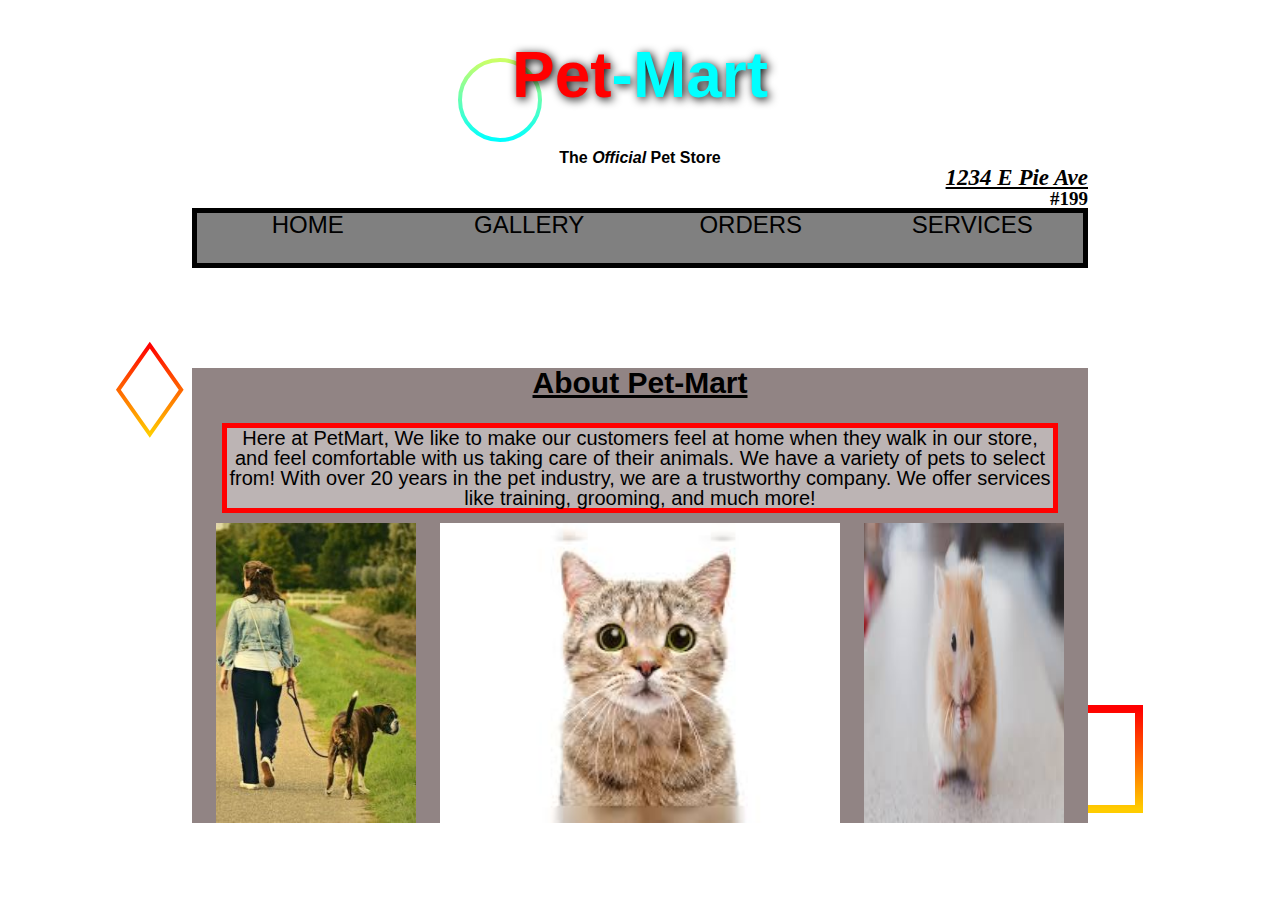
<file: index.html>
<!DOCTYPE html>
<html lang='en'>
<head>
<meta charset='UTF-8'>
<meta name='author' content='Nicholas Millan and John McFarland'>
<meta name='description' content='Pet Company'>
<meta name='viewport' content='width=device-width, initial-scale=1.0'>
<meta property='og:image' content=''>
<meta property='og.title' content=''>
<meta property='og.description' content='Pet-Mart Website'>
<title>Pet Mart</title>
<link rel='stylesheet' href='style.css'>
<link rel='shortcut icon' href='images/petmart.jpg' type='image/x-icon'>
</head>
    <body>
        <div class="header">
            <header class="header">
                <h1 class="header-logo"><span>Pet</span>-Mart</h1>
                <section class="header-name">The <em>Official</em> Pet Store</section>
                <section class="header-address"><address>1234 E Pie Ave</address></section>
                <section class="header-no">#199</section>
            </header>
            <section class="Main Page">
                <nav>
                    <ul>
                        <li><a href="index.html">Home</a></li>
                        <li><a href="gallery.html">Gallery</a></li>
                        <li><a href="order.html">Orders</a></li>
                        <li><a href="services.html">Services</a></li>
                    </ul>
                </nav>
            
            </section>
            <article>
            <header>
                <h2>About Pet-Mart</h2>
            </header>
            <p class="about">Here at PetMart, We like to make our customers feel at home when they walk in our store, and feel comfortable with us taking care of their animals. We have a variety of pets to select from! With over 20 years in the pet industry, we are a trustworthy company. We offer services like training, grooming, and much more!</p>
            <section class="aside">
                <img src="images/dog.jpg" alt="woman walking a dog" height="300" width="200"> 
                <img src="images/cat.jps.jpg" alt="cat" height="300" width="400">
                <img src="images/hamster.jpg" alt="hamster" height="300" width="200">
            </section>
            </article>
        </div>
    </body>
</file>
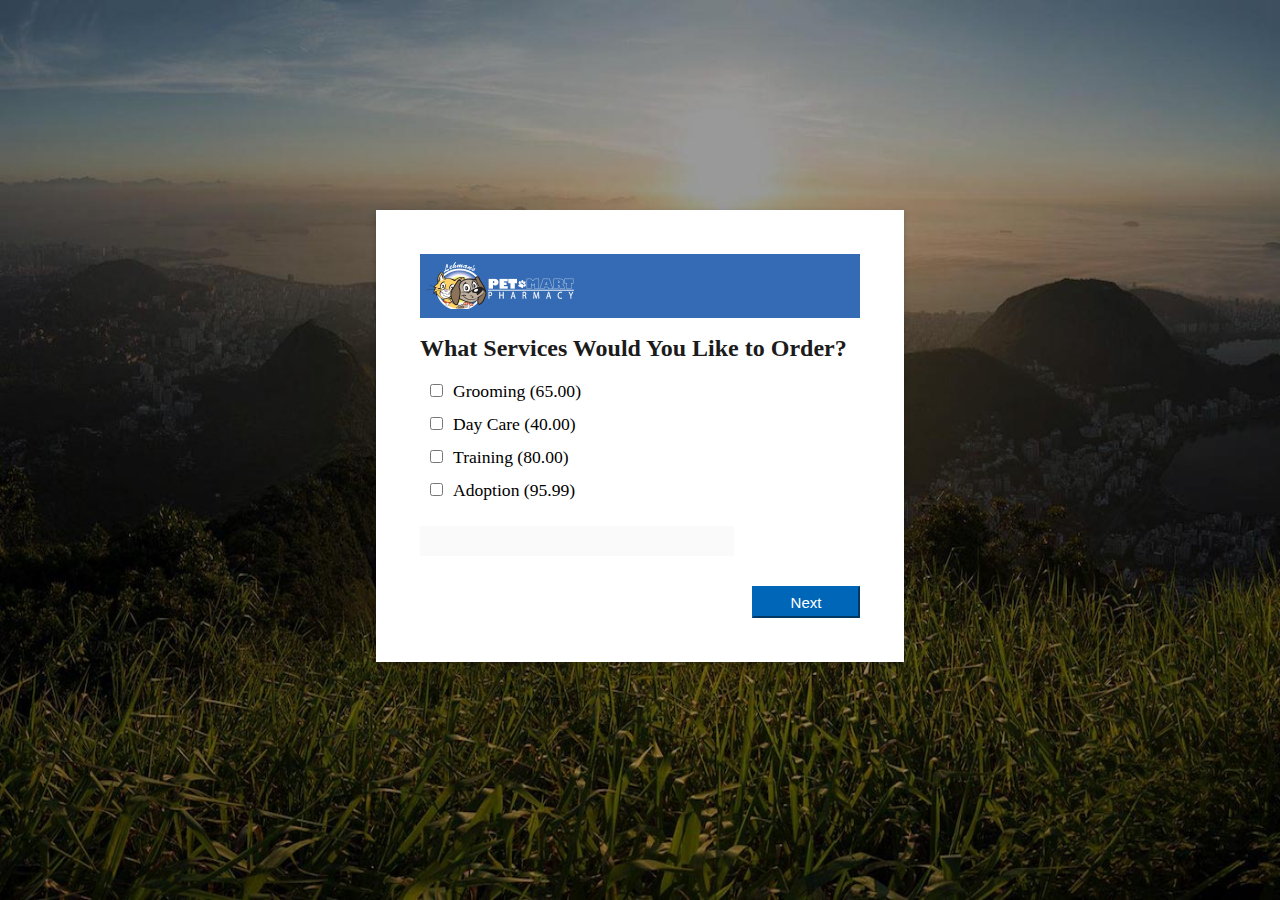
<file: checkout.html>
<!DOCTYPE html>
<html lang="en">
<head>
    <meta charset="UTF-8">
    <meta name="viewport" content="width=device-width, initial-scale=1.0">
    <title>Orders Page</title>
    <link rel="stylesheet" href="checkout.css">
    <script type="text/javascript">
        
        function UpdateCost() {
            var sum = 0;
            var gn, elem;
            for (i=0; i<4; i++) {
            gn = 'game'+i;
            elem = document.getElementById(gn);
            if (elem.checked == true) { sum += Number(elem.value); }
        }
        document.getElementById('totalcost').value = sum.toFixed(2);
        } 
        </script>
</head>
<body>
    
    <div class="sign">
        <div class="label">
        <img src="hdr-logo-main_a.png">
        </div>
        <h1>What Services Would You Like to Order?</h1>
        
        <form action="index.html" method="POST">
            <input type="checkbox" id='game0' value="65.00"  onclick="UpdateCost()" class="check"><p>Grooming (65.00)</p><br>
            <input type="checkbox" id='game1' value="40.00" onclick="UpdateCost()" class="check"><p>Day Care (40.00)</p><br>
            <input type="checkbox" id='game2' value="80.00" onclick="UpdateCost()" class="check"><p>Training (80.00)</p><br>
            <input type="checkbox" id='game3' value="95.99" onclick="UpdateCost()" class="check"><p>Adoption (95.99)</p><br>
            
            <input type="text" id="totalcost" class="tot" disabled>
        <div class="btn-div">
            <div class="btn">
                <input type="submit" class="button" value="Next">
            </div>
        </div>
        </form>
    </div>
    
</body>
</html>
</file>
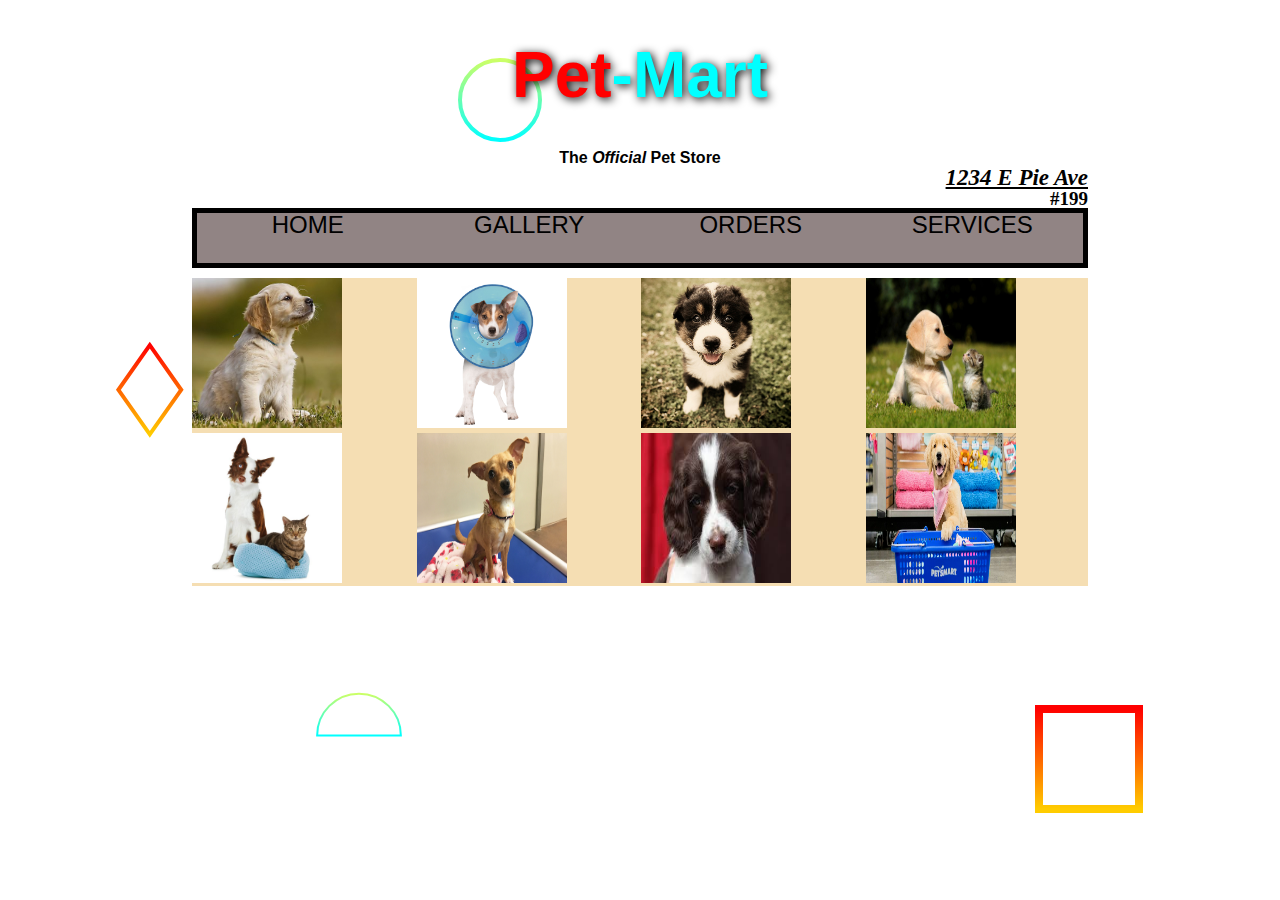
<file: gallery.html>
<!DOCTYPE html>
<html lang='en'>
<head>
<meta charset='UTF-8'>
<meta name='author' content='Nicholas Millan and John McFarland'>
<meta name='description' content='Pet Company'>
<meta name='viewport' content='width=device-width, initial-scale=1.0'>
<meta property='og:image' content=''>
<meta property='og.title' content=''>
<meta property='og.description' content='Pet-Mart Website'>
<title>Pet Mart</title>
<link rel='stylesheet' href='gallery.css'>
<link rel='shortcut icon' href='images/petmart.jpg' type='image/x-icon'>
</head>
    <body>
        <div class="header">
            <header class="header">
                <h1 class="header-logo"><span>Pet</span>-Mart</h1>
                <section class="header-name">The <em>Official</em> Pet Store</section>
                <section class="header-address"><address>1234 E Pie Ave</address></section>
                <section class="header-no">#199</section>
            </header>
            <section class="Main Page">
                <nav>
                    <ul>
                        <li><a href="index.html">Home</a></li>
                        <li><a href="gallery.html">Gallery</a></li>
                        <li><a href="order.html">Orders</a></li>
                        <li><a href="services.html">Services</a></li>
                    </ul>
                </nav>
            
            </section>

            <div class="container">
                <div class="cell-a cell"><img src="images2/ARTHMB-UnleashingTheSecretsOfPuppyBehavior-20160818.jfif" width="150" height="150"></div>
                <div class="cell-b cell"><img src="images2/cone-of-shame.jfif" width="150" height="150"></div>
                <div class="cell-c cell"><img src="images2/cute-puppy.jpg" width="150" height="150"></div>
                <div class="cell-d cell"><img src="images2/dog-cat.jpg" width="150" height="150"></div>
                <div class="cell-e cell"><img src="images2/GN0314_LG_MENU-DogAndCat-20160818.jfif" width="150" height="150"></div>
                <div class="cell-f cell"><img src="images2/Maya-1.jpg" width="150" height="150"></div>
                <div class="cell-g cell"><img src="images2/sad-puppy.jfif" width="150" height="150"></div>
                <div class="cell-h cell"><img src="images2/shopping-dog.png" width="150" height="150"></div>
            </div>

    </body>
</file>
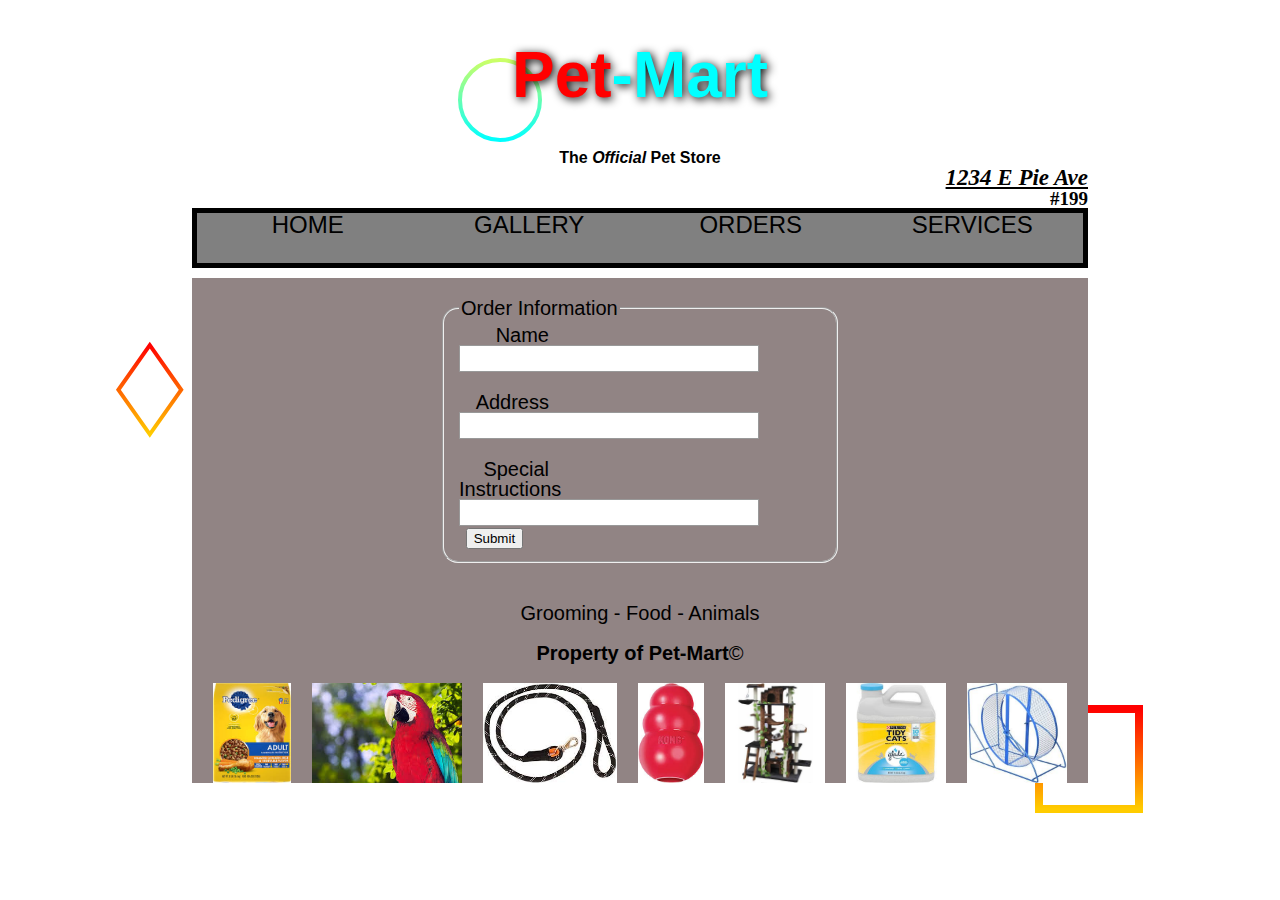
<file: order.html>
<!DOCTYPE html>
<html lang='en'>
<head>
<meta charset='UTF-8'>
<meta name='author' content='Nicholas Millan and John McFarland'>
<meta name='description' content='Pet Company'>
<meta name='viewport' content='width=device-width, initial-scale=1.0'>
<meta property='og:image' content=''>
<meta property='og.title' content=''>
<meta property='og.description' content='Pet-Mart Website'>
<title>Pet Mart</title>
<link rel='stylesheet' href='style.css'>
<link rel='shortcut icon' href='images/petmart.jpg' type='image/x-icon'>
</head>
    <body>
        <div class="header">
            <header class="header">
                <h1 class="header-logo"><span>Pet</span>-Mart</h1>
                <section class="header-name">The <em>Official</em> Pet Store</section>
                <section class="header-address"><address>1234 E Pie Ave</address></section>
                <section class="header-no">#199</section>
            </header>
            <section class="Main Page">
                <nav>
                    <ul>
                        <li><a href="index.html">Home</a></li>
                        <li><a href="gallery.html">Gallery</a></li>
                        <li><a href="order.html">Orders</a></li>
                        <li><a href="services.html">Services</a></li>
                    </ul>
                </nav>
            </section>

            <article>

            <form action="checkout.html" method="POST">
                <fieldset>
                    <legend>Order Information</legend>
                    <ul>
                        <li><label for="Name">Name</label>
                        <input text="type" id="Name" name="user.name"></li>
        
                        <li><label for="address">Address</label>
                        <input text="type" id="address" name="user.address"></li>
                        
                        <li><label for="instructions">Special Instructions</label>
                        <input text="type" id="instructions" name="user.instructions"></li>
                    </ul>
                    <a href="index.html">
                        <button type="Submit">Submit</button>
                    </a>
                </fieldset>
            </form>
            <footer class="footer">
                <p class="services">Grooming - Food - Animals</p>
                <p class="copyright"><strong>Property of Pet-Mart</strong>&copy</p>
            </footer>

            <section class="aside">
                <img src="images/dogfood.jpg" alt="pet food" height="100" weight="100">
                <img src="images/parrot.jpg" alt="pet food" height="100" weight="100">
                <img src="images/leash.jpg" alt="pet food" height="100" weight="100">
                <img src="images/toy.jpg" alt="pet food" height="100" weight="100">
                <img src="images/tower.jpg" alt="pet food" height="100" weight="100">
                <img src="images/litter.jpg" alt="pet food" height="100" weight="100">
                <img src="images/wheel.jpg" alt="pet food" height="100" weight="100">
            
            </section>
        </article>
</file>
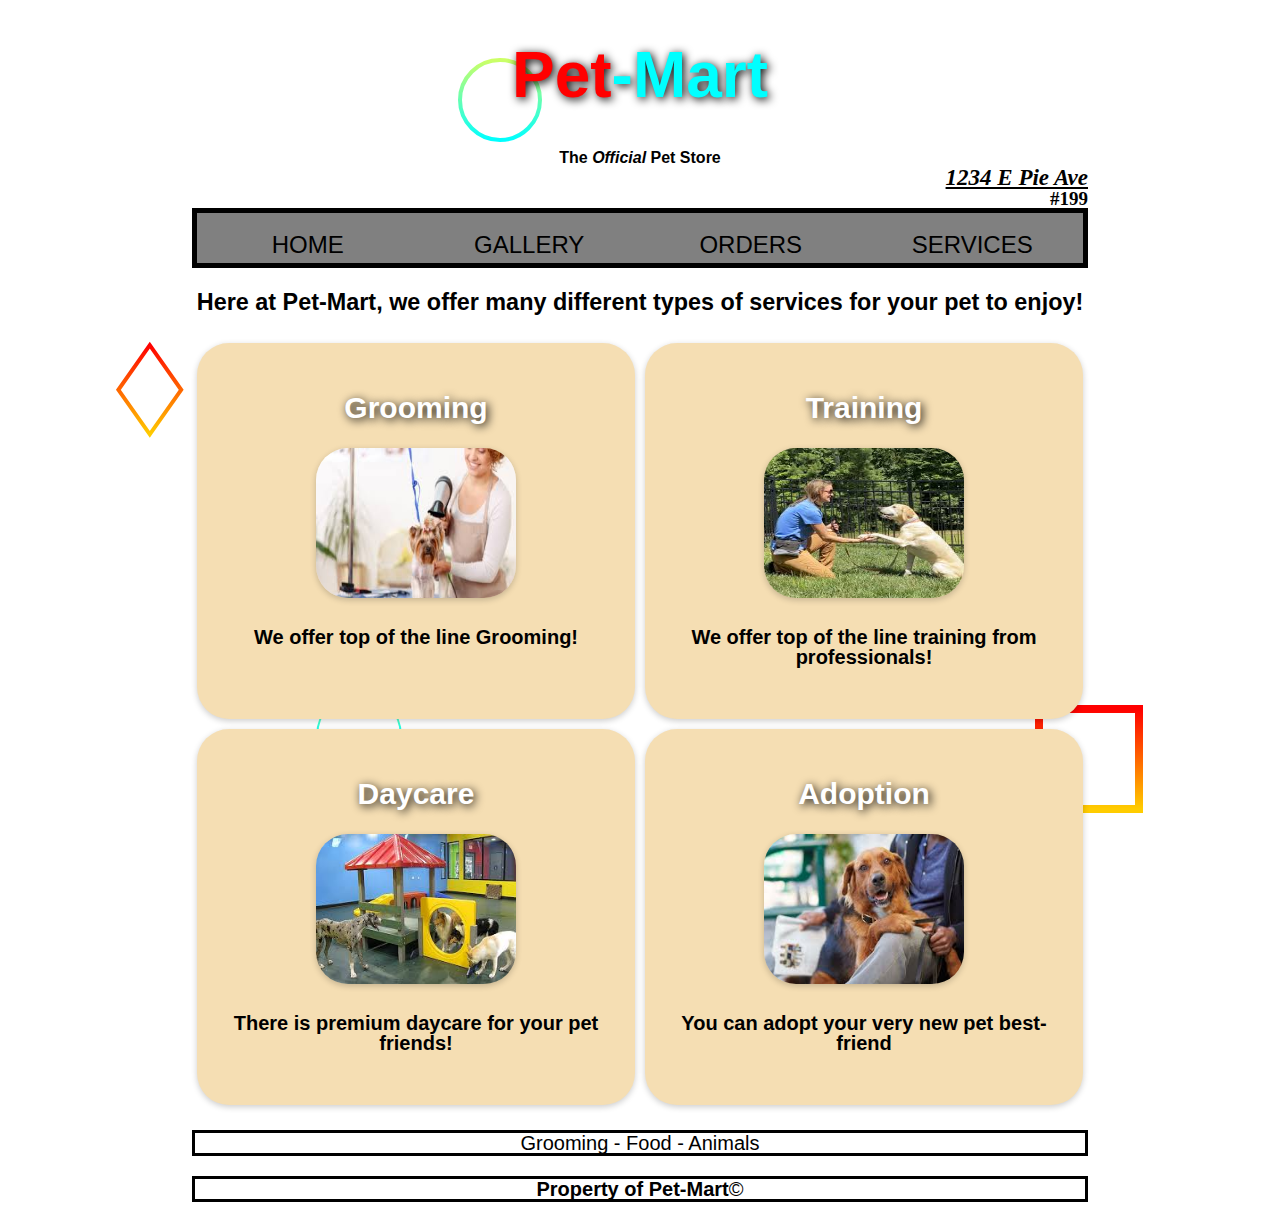
<file: services.html>
<!DOCTYPE html>
<html lang='en'>

    </style>
<meta charset='UTF-8'>
<meta name='author' content='Nicholas Millan and John McFarland'>
<meta name='description' content='Pet Company'>
<meta name='viewport' content='width=device-width, initial-scale=1.0'>
<meta property='og:image' content=''>
<meta property='og.title' content=''>
<meta property='og.description' content='Pet-Mart Website'>
<title>Pet Mart</title>
<link rel='stylesheet' href='services.css'>
<link rel='shortcut icon' href='images/petmart.jpg' type='image/x-icon'>
</head>
    <body>
        <div class="header">
            <header class="header">
                <h1 class="header-logo"><span>Pet</span>-Mart</h1>
                <section class="header-name">The <em>Official</em> Pet Store</section>
                <section class="header-address"><address>1234 E Pie Ave</address></section>
                <section class="header-no">#199</section>
            </header>
            <section class="Main Page">
                <nav>
                    <ol>
                        <li><a href="index.html">Home</a></li>
                        <li><a href="gallery.html">Gallery</a></li>
                        <li><a href="order.html">Orders</a></li>
                        <li><a href="services.html">Services</a></li>
                    </ol>
                </nav>
            </section>

            <article>
            <center><h3>Here at Pet-Mart, we offer many different types of services for your pet to enjoy!</h3></center>

            <div class="image">
                <div class="grooming">
                    <h2>Grooming</h2>
            <img src="images/grooming.jpg" alt="grooming service" height="150" width="200">
            <h4>We offer top of the line Grooming!</h4>
            </div>
            <div class="train">
                <h2>Training</h2>
            <img src="images/training.jpg" alt="training service" height="150" width="200">
            <h4>We offer top of the line training from professionals!</h4>
            </div>
            <div class="daycare">
                <h2>Daycare</h2>
            <img src="images/daycare.jpg" alt="daycare service" height="150" width="200">
            <h4>There is premium daycare for your pet friends!</h4>
            </div>
            <div class="adoption">
                <h2>Adoption</h2>
            <img src="images/adoption.jpg" alt="adoption service" height="150" width="200">
            <h4>You can adopt your very new pet best-friend</h4>
            </div>
            </div>
            </article>
            <footer class="footer">
                <p class="services">Grooming - Food - Animals</p>
                <p class="copyright"><strong>Property of Pet-Mart</strong>&copy</p>
            </footer>
</file>
<file: style.css>
:root{
    --color-text: black;
    --border: 4px solid var(--color-text)
}

html{
    background-color: #ffffff;
    background-image: url("data:image/svg+xml,%3Csvg xmlns='http://www.w3.org/2000/svg' viewBox='0 0 1600 900'%3E%3Cdefs%3E%3ClinearGradient id='a' x1='0' x2='0' y1='1' y2='0'%3E%3Cstop offset='0' stop-color='%230FF'/%3E%3Cstop offset='1' stop-color='%23CF6'/%3E%3C/linearGradient%3E%3ClinearGradient id='b' x1='0' x2='0' y1='0' y2='1'%3E%3Cstop offset='0' stop-color='%23F00'/%3E%3Cstop offset='1' stop-color='%23FC0'/%3E%3C/linearGradient%3E%3C/defs%3E%3Cg fill='%23FFF' fill-opacity='0' stroke-miterlimit='10'%3E%3Cg stroke='url(%23a)' stroke-width='2'%3E%3Cpath transform='translate(0 0)' d='M1409 581 1450.35 511 1490 581z'/%3E%3Ccircle stroke-width='4' transform='rotate(0 800 450)' cx='500' cy='100' r='40'/%3E%3Cpath transform='translate(0 0)' d='M400.86 735.5h-83.73c0-23.12 18.74-41.87 41.87-41.87S400.86 712.38 400.86 735.5z'/%3E%3C/g%3E%3Cg stroke='url(%23b)' stroke-width='4'%3E%3Cpath transform='translate(0 0)' d='M149.8 345.2 118.4 389.8 149.8 434.4 181.2 389.8z'/%3E%3Crect stroke-width='8' transform='rotate(0 1089 759)' x='1039' y='709' width='100' height='100'/%3E%3Cpath transform='rotate(0 1400 132)' d='M1426.8 132.4 1405.7 168.8 1363.7 168.8 1342.7 132.4 1363.7 96 1405.7 96z'/%3E%3C/g%3E%3C/g%3E%3C/svg%3E");
    background-attachment: fixed;
    background-size: cover;
}

html, body{
    margin: 0;
    padding: 0;
}
body{
    color: var(--color-text);
    font-family: 'Yanone Kaffeesatz', sans-serif;
    font-size: 20px;
    font-weight: 400;
    line-height: 1;
    color: black;
    
}

.wrapper{
    display: grid;
    grid-template-columns: repeat(7, 1fr);
    grid-template-rows: auto;
    margin:0 auto;
    max-width: 85rem;
}

.header .header-logo{
    text-align: center;
    order: 1;
    color: aqua;
}

.header .header-name{
    text-align: center;
    font-size: 1rem;
    font-weight: bold;
}

.header .header-address{
    text-align: right;
    font-family: 'Times New Roman', Times, serif;
    font-weight: bold;
    font-size: 23px;
    text-decoration: underline;
}
.header .header-no{
    text-align: right;
    font-family: 'Times New Roman', Times, serif;
    font-weight: bold;
    font-size: 19px;
}

span{
    color: red;
}

nav{
    background-color: gray;
    height: 50px;
    display: flex;
    margin-bottom: 10px;
    border: 5px solid black;
}

nav ul{
    list-style-type: none;
    padding: 0;
    flex: 2;
    display: flex;
} 

nav li{
    display: inline;
    text-align: center;
    flex: 1;
    color: aqua;
}

h2{
    text-align: center;
    text-decoration: underline;
    margin-top: 100px;
}

.about{
    text-align: center;
    background-color: rgba(255, 255, 255, 0.397);
    border: 5px solid red;
    margin: 10px 30px 10px 30px;
}

h1{
    font-size: 4rem;
    text-align: center;
    color: white;
    text-shadow: 2px 2px 10px black;

}

body {
    width: 70%;
    margin: 0 auto;
}

nav a{
    display: inline-block;
    font-size: 1.5rem;
    text-transform: uppercase;
    text-decoration: none;
    color: black;
    margin: auto;
    
}

.footer .services{
    text-align: center;

}

.footer .copyright{
    text-align: center;
}
.order-box{
    margin-left: auto;
    margin-right: auto;
    position: relative;
    max-width: 440px;
    width: calc(100% - 40px);
    padding: 44px;
    margin-bottom: 28px;
    background-color: #fff;
    -webkit-box-shadow: 0 2px 6px rgba(0,0,0,0.2);
    -moz-box-shadow: 0 2px 6px rgba(0,0,0,0.2);
    box-shadow: 0 2px 6px rgba(0,0,0,0.2);
    min-width: 320px;
    min-height: 338px;
    overflow: hidden;
}

a:hover{
    text-decoration: underline;
    font-weight: bold;
}

article{
    background-color: rgb(145, 132, 132);
    
}

form{
    margin-top: 10px;
    margin: 0 auto;
    width: 400px;
    /* form ouline */
    padding: 1em;
    /* border: 1px solid rgb(0, 0, 0);
    border-radius: 1em; */
}

ul {
    list-style: none;
    padding: 0;
    margin: 0;
}

form li+li{
    margin-top: 1em;
}

label{
    /* uniform size */
    display: inline-block;
    width: 90px;
    text-align: right;
}

.button{
    padding-left: 90px;

}

button{
    /* This extra margin reps the same space as the text */
    margin-left: .5em;
}

input, textarea{
    font: 1em sans-serif;
    width: 300px;
    box-sizing: border-box;
    border: 1px solid #999;
}

input:focus, textarea:focus {
    border-color: black;
}

textarea{
    vertical-align: top;
    height: 5em;
}

fieldset{
    border-radius: 1rem;
}

article, .image{
    width: 100%;

}

.image{
    justify-content: space-between;
}

.aside{
    display: flex;
    justify-content: space-evenly;
}

h3{
    justify-content: center;
}
</file>
<file: checkout.css>
html, body{
    margin: 0;
    height: 100%;
} 

body{
    display: flex;
    align-items: center;
    background-image: url("background.jpg");
    background-color: #cccccc;
    background-repeat: no-repeat;
    background-size: 100% 100%;
}

.sign{
    margin-left: auto;
    margin-right: auto;
    position: relative;
    max-width: 440px;
    width: calc(100% - 40px);
    padding: 44px;
    margin-bottom: 28px;
    background-color: #fff;
    -webkit-box-shadow: 0 2px 6px rgba(0,0,0,0.2);
    -moz-box-shadow: 0 2px 6px rgba(0,0,0,0.2);
    box-shadow: 0 2px 6px rgba(0,0,0,0.2);
    min-width: 320px;
    min-height: 338px;
    overflow: hidden;
    
}

.login{
    padding: 4px 8px;
    border-style: solid;
    border-width: 2px;
    border-color: rgba(0,0,0,0.4);
    background-color: rgba(255,255,255,0.4);
    height: 32px;
    height: 2rem;
    padding: 6px 10px;
    border-width: 1px;
    border-color: #666;
    border-color: rgba(0,0,0,0.6);
    height: 36px;
    outline: none;
    border-radius: 0;
    -webkit-border-radius: 0;
    background-color: transparent;
    border-top-width: 0;
    border-left-width: 0;
    border-right-width: 0;
    padding-left: 0;
    direction: ltr;
    text-align: left;
    max-width: 100%;
    line-height: inherit;
    font-size: inherit
}

h1 {
    margin-bottom: 20px;
    margin-top: 20px;
    margin-bottom: 1.25rem;
    margin-top: 1.25rem;
    font-size: 24px;
    line-height: 28px;
    font-weight: 300;
    line-height: 1.75rem;
    padding-bottom: 2.3632px;
    padding-top: 2.3632px;
    color: #1b1b1b;
    font-size: 1.5rem;
    font-weight: 600;
    padding: 0;
    margin-top: 16px;
    margin-bottom: 12px;
    font-family: "Segoe UI","Helvetica Neue","Lucida Grande","Roboto","Ebrima","Nirmala UI","Gadugi","Segoe Xbox Symbol","Segoe UI Symbol","Meiryo UI","Khmer UI","Tunga","Lao UI","Raavi","Iskoola Pota","Latha","Leelawadee","Microsoft YaHei UI","Microsoft JhengHei UI","Malgun Gothic","Estrangelo Edessa","Microsoft Himalaya","Microsoft New Tai Lue","Microsoft PhagsPa","Microsoft Tai Le","Microsoft Yi Baiti","Mongolian Baiti","MV Boli","Myanmar Text","Cambria Math";
}

img{
    max-width: 400px;
    max-height: 50px;
    padding: 5px;
}

.login::placeholder{
    font-size: 1.1rem;
}

.sign, .login{
    width: 100%;
}

.button{
    color: #fff;
    border-color: #0067b8;
    background-color: #0067b8;
    display: block;
    min-width: 108px;
    min-height: 32px;
    justify-content: right;
    font-size: 15px;
    margin: auto 0 0 auto
    
    
}



.btn{
    margin-top: 30px;
}

.label{
    background-color: #346bb4;
}

.tot{
    border: none;
    font-size: 1.5rem;
    margin-top: 20px;
}

form p{
    font-size: 1.1rem;
    display: inline;
}

.check{
    margin: 10px;
}
</file>
<file: gallery.css>
:root{
    --color-text: black;
    --border: 4px solid var(--color-text)
}

html{
    background-color: #ffffff;
    background-image: url("data:image/svg+xml,%3Csvg xmlns='http://www.w3.org/2000/svg' viewBox='0 0 1600 900'%3E%3Cdefs%3E%3ClinearGradient id='a' x1='0' x2='0' y1='1' y2='0'%3E%3Cstop offset='0' stop-color='%230FF'/%3E%3Cstop offset='1' stop-color='%23CF6'/%3E%3C/linearGradient%3E%3ClinearGradient id='b' x1='0' x2='0' y1='0' y2='1'%3E%3Cstop offset='0' stop-color='%23F00'/%3E%3Cstop offset='1' stop-color='%23FC0'/%3E%3C/linearGradient%3E%3C/defs%3E%3Cg fill='%23FFF' fill-opacity='0' stroke-miterlimit='10'%3E%3Cg stroke='url(%23a)' stroke-width='2'%3E%3Cpath transform='translate(0 0)' d='M1409 581 1450.35 511 1490 581z'/%3E%3Ccircle stroke-width='4' transform='rotate(0 800 450)' cx='500' cy='100' r='40'/%3E%3Cpath transform='translate(0 0)' d='M400.86 735.5h-83.73c0-23.12 18.74-41.87 41.87-41.87S400.86 712.38 400.86 735.5z'/%3E%3C/g%3E%3Cg stroke='url(%23b)' stroke-width='4'%3E%3Cpath transform='translate(0 0)' d='M149.8 345.2 118.4 389.8 149.8 434.4 181.2 389.8z'/%3E%3Crect stroke-width='8' transform='rotate(0 1089 759)' x='1039' y='709' width='100' height='100'/%3E%3Cpath transform='rotate(0 1400 132)' d='M1426.8 132.4 1405.7 168.8 1363.7 168.8 1342.7 132.4 1363.7 96 1405.7 96z'/%3E%3C/g%3E%3C/g%3E%3C/svg%3E");
    background-attachment: fixed;
    background-size: cover;
}

html, body{
    margin: 0;
    padding: 0;
}
body{
    color: var(--color-text);
    font-family: 'Yanone Kaffeesatz', sans-serif;
    font-size: 20px;
    font-weight: 400;
    line-height: 1;
    color: black;
    
}

.wrapper{
    display: grid;
    grid-template-columns: repeat(7, 1fr);
    grid-template-rows: auto;
    margin:0 auto;
    max-width: 85rem;
}

.header .header-logo{
    text-align: center;
    order: 1;
    color: aqua;
}

.header .header-name{
    text-align: center;
    font-size: 1rem;
    font-weight: bold;
}

.header .header-address{
    text-align: right;
    font-family: 'Times New Roman', Times, serif;
    font-weight: bold;
    font-size: 23px;
    text-decoration: underline;
}
.header .header-no{
    text-align: right;
    font-family: 'Times New Roman', Times, serif;
    font-weight: bold;
    font-size: 19px;
}

span{
    color: red;
}

nav{
    background-color: rgb(145, 132, 132);
    height: 50px;
    display: flex;
    margin-bottom: 10px;
    border: 5px solid black;
}

nav ul{
    list-style-type: none;
    padding: 0;
    flex: 2;
    display: flex;
} 

nav li{
    display: inline;
    text-align: center;
    flex: 1;
    color: aqua;
}

h2{
    text-align: center;
    text-decoration: underline;
    margin-top: 100px;
}

.about{
    text-align: center;
    background-color: rgba(255, 255, 255, 0.397);
    border: 5px solid red;
}

h1{
    font-size: 4rem;
    text-align: center;
    color: white;
    text-shadow: 2px 2px 10px black;

}

body {
    width: 70%;
    margin: 0 auto;
}

nav a{
    display: inline-block;
    font-size: 1.5rem;
    text-transform: uppercase;
    text-decoration: none;
    color: black;
    margin: auto;
    
}

.footer .services{
    text-align: center;

}

.footer .copyright{
    text-align: center;
}

.order-box{
    margin-left: auto;
    margin-right: auto;
    position: relative;
    max-width: 440px;
    width: calc(100% - 40px);
    padding: 44px;
    margin-bottom: 28px;
    background-color: #fff;
    -webkit-box-shadow: 0 2px 6px rgba(0,0,0,0.2);
    -moz-box-shadow: 0 2px 6px rgba(0,0,0,0.2);
    box-shadow: 0 2px 6px rgba(0,0,0,0.2);
    min-width: 320px;
    min-height: 338px;
    overflow: hidden;
}

a:hover{
    text-decoration: underline;
    font-weight: 900;
}

article{
    background-color: rgb(145, 132, 132);
    
}

form{
    margin-top: 10px;
    margin: 0 auto;
    width: 400px;
    /* form ouline */
    padding: 1em;
    /* border: 1px solid rgb(0, 0, 0);
    border-radius: 1em; */
}

ul {
    list-style: none;
    padding: 0;
    margin: 0;
}

form li+li{
    margin-top: 1em;
}

label{
    /* uniform size */
    display: inline-block;
    width: 90px;
    text-align: right;
}

.button{
    padding-left: 90px;

}

button{
    /* This extra margin reps the same space as the text */
    margin-left: .5em;
}

input, textarea{
    font: 1em sans-serif;
    width: 300px;
    box-sizing: border-box;
    border: 1px solid #999;
}

input:focus, textarea:focus {
    border-color: black;
}

textarea{
    vertical-align: top;
    height: 5em;
}

fieldset{
    border-radius: 1rem;
}

article, .image{
    width: 100%;

}

.image{
    justify-content: space-between;
}

.aside{
    display: flex;
    justify-content: space-evenly;
}


.container{
    display: grid;
    grid-template-columns: repeat(4, auto);
    grid-template-rows: repeat(2,auto);
    
    background-color: wheat;
    gap: 2px;
    width: 100%;
}

.cell-a {
    
    
    grid-column: 1/2;
    grid-row: 1/2;
    
}

.cell-b{
    grid-column: 2/3;
    grid-row: 1/2;
}
.cell-c{
    grid-column: 3/4;
}
</file>
<file: services.css>
:root{
    --color-text: black;
    --border: 4px solid var(--color-text)
}

*, *::after, *before{
    box-sizing: border-box; 
    margin: 0;
    padding: 0;
}

body{
    color: var(--color-text);
    font-family: 'Yanone Kaffeesatz', sans-serif;
    font-size: 20px;
    font-weight: 400;
    line-height: 1;
    color: black;
    background-color: #ffffff;
background-image: url("data:image/svg+xml,%3Csvg xmlns='http://www.w3.org/2000/svg' viewBox='0 0 1600 900'%3E%3Cdefs%3E%3ClinearGradient id='a' x1='0' x2='0' y1='1' y2='0'%3E%3Cstop offset='0' stop-color='%230FF'/%3E%3Cstop offset='1' stop-color='%23CF6'/%3E%3C/linearGradient%3E%3ClinearGradient id='b' x1='0' x2='0' y1='0' y2='1'%3E%3Cstop offset='0' stop-color='%23F00'/%3E%3Cstop offset='1' stop-color='%23FC0'/%3E%3C/linearGradient%3E%3C/defs%3E%3Cg fill='%23FFF' fill-opacity='0' stroke-miterlimit='10'%3E%3Cg stroke='url(%23a)' stroke-width='2'%3E%3Cpath transform='translate(0 0)' d='M1409 581 1450.35 511 1490 581z'/%3E%3Ccircle stroke-width='4' transform='rotate(0 800 450)' cx='500' cy='100' r='40'/%3E%3Cpath transform='translate(0 0)' d='M400.86 735.5h-83.73c0-23.12 18.74-41.87 41.87-41.87S400.86 712.38 400.86 735.5z'/%3E%3C/g%3E%3Cg stroke='url(%23b)' stroke-width='4'%3E%3Cpath transform='translate(0 0)' d='M149.8 345.2 118.4 389.8 149.8 434.4 181.2 389.8z'/%3E%3Crect stroke-width='8' transform='rotate(0 1089 759)' x='1039' y='709' width='100' height='100'/%3E%3Cpath transform='rotate(0 1400 132)' d='M1426.8 132.4 1405.7 168.8 1363.7 168.8 1342.7 132.4 1363.7 96 1405.7 96z'/%3E%3C/g%3E%3C/g%3E%3C/svg%3E");
background-attachment: fixed;
background-size: cover;}

.wrapper{
    display: grid;
    grid-template-columns: repeat(7, 1fr);
    grid-template-rows: auto;
    margin:0 auto;
    max-width: 85rem;
}

.header .header-logo{
    text-align: center;
    order: 1;
    color: aqua;
}

.header .header-name{
    text-align: center;
    font-size: 1rem;
    font-weight: bold;
}

.header .header-address{
    text-align: right;
    font-family: 'Times New Roman', Times, serif;
    font-weight: bold;
    font-size: 23px;
    text-decoration: underline;
}
.header .header-no{
    text-align: right;
    font-family: 'Times New Roman', Times, serif;
    font-weight: bold;
    font-size: 19px;
}

span{
    color: red;
}

nav{
    background-color: gray;
    height: 50px;
    display: flex;
    margin-bottom: 10px;
    border: 5px solid black;
}

nav ol{
    list-style-type: none;
    padding: 0;
    flex: 2;
    display: flex;
} 

nav li{
    display: inline;
    text-align: center;
    flex: 1;
    color: aqua;
}

h2{
    text-align: center;
    color: white;
    text-shadow: 2px 2px 10px black;
}

h1{
    font-size: 4rem;
    text-align: center;
    color: white;
    text-shadow: 2px 2px 10px black;

}

body{
    width: 70%;
    margin: 0 auto;
}

nav a{
    display: inline-block;
    font-size: 1.5rem;
    text-transform: uppercase;
    text-decoration: none;
    color: black;
    margin: auto;
    
}

ul li{
    margin-left: 60px;
    margin-right: 20px;
    
}

.footer .services{
    text-align: center;

}

.footer .copyright{
    text-align: center;
}

p{
    border: 3px solid black;
    background-color: white;
}

.image{
    display: flex;
    flex-wrap: wrap;
    justify-content: space-evenly;
    margin: auto auto auto auto;
    
    
}

.image div{
    text-align: center;
    flex-basis: 30%;
    flex-grow: 1;
    flex-shrink: 1;
    margin: 5px;
}

.grooming{
    background-color: wheat;
    padding: 25px;
    -webkit-box-shadow: 0 2px 6px rgba(0,0,0,0.2);
    -moz-box-shadow: 0 2px 6px rgba(0,0,0,0.2);
    box-shadow: 0 2px 6px rgba(0,0,0,0.2);
    border-radius: 2rem;
    margin-top: 30px;
    margin-bottom: 20px;
    margin: 0 auto 0 0;
    
    

}

.train{
    background-color: wheat;
    padding: 25px;
    -webkit-box-shadow: 0 2px 6px rgba(0,0,0,0.2);
    -moz-box-shadow: 0 2px 6px rgba(0,0,0,0.2);
    box-shadow: 0 2px 6px rgba(0,0,0,0.2);
    border-radius: 2rem;
    margin-top: 30px;
    margin-bottom: 20px;
    margin: 0 0 0 auto;
    
}

.daycare{
    background-color: wheat;
    padding: 25px;
    -webkit-box-shadow: 0 2px 6px rgba(0,0,0,0.2);
    -moz-box-shadow: 0 2px 6px rgba(0,0,0,0.2);
    box-shadow: 0 2px 6px rgba(0,0,0,0.2);
    border-radius: 2rem;
    margin-top: 30px;
    margin-bottom: 20px;
    margin: 10px auto 0 0;
    
}

.adoption{
    background-color: wheat;
    padding: 25px;
    -webkit-box-shadow: 0 2px 6px rgba(0,0,0,0.2);
    -moz-box-shadow: 0 2px 6px rgba(0,0,0,0.2);
    box-shadow: 0 2px 6px rgba(0,0,0,0.2);
    border-radius: 2rem;
    margin-top: 30px;
    margin-bottom: 20px;
    margin: 10px 0 0 auto;
    
}

img{
        -webkit-box-shadow: 0 2px 6px rgba(0,0,0,0.2);
    -moz-box-shadow: 0 2px 6px rgba(0,0,0,0.2);
    box-shadow: 0 2px 6px rgba(0,0,0,0.2);
    border-radius: 2rem;
}
</file>
